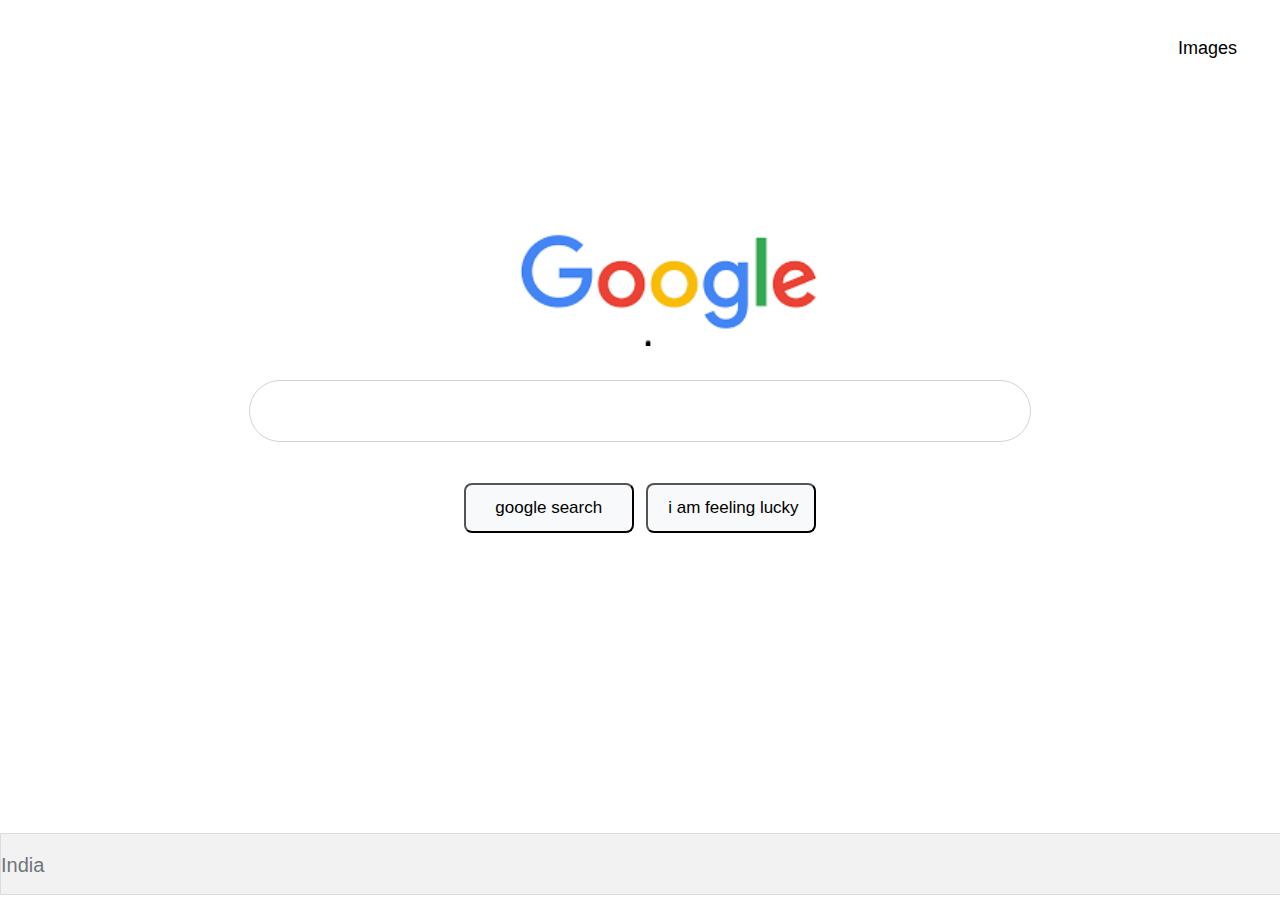
<file: index.html>
<!DOCTYPE html>
<html>
    <head>
        <meta name="viewport" content="width=device-width, initial-scale=1.0">
        <title>Google</title>
        <link rel="stylesheet" href="style.css">
        <link rel="icon" href='https://www.google.com/favicon.ico' type="image/x-icon">
    </head>
    <body>
        <div id="div1">
            <a href="images.html" class="links">
                Images
            </a>
        </div>
        <div id="div-img">
            <img src="download.png" alt="google_logo" id="google-img">
        </div>
        <div id="form-div">
            <form action="https://google.com/search">
                <div id="search-bar-div">
                    <input autofocus="autofocus" id="search-bar" type="text" name="q" />
                </div>
                <div id="submit-div">
                    <input class="submit-button" type="submit" name="google-search" value="google search"/>
                    <input class="submit-button" type="submit" name="btnI" value="i am feeling lucky"/>
                    
                </div>
            </form>
            <div id="last-div-1">
                <p id="India"> India </p>
            </div>
        </div>
    </body>
</html>
</file>
<file: style.css>
#div-2{
    text-align: center;
    margin: 20px;
    padding: 50px;
}
#div1{
    padding: 30px 20px;
    text-align: right;
}
body{
    font-family: Arial, sans-serif;
}
#div-img{
    text-align: center;
    margin-top: 20px;
    margin-bottom: 0;
    padding-top: 50px;
    padding-bottom: 30px;
}
.links,.links:active,.links.focus{
    margin: 10px;
    padding: 5px;
    text-decoration: none;
    color: inherit;
    font-size: 18px;
}
.links:hover{
    text-decoration: underline;

}
#google-img{
    width: 380px;

}
#submit-div{
    text-align: center;
    padding: 30px;
}
.submit-button{
    font-size: 17px;
    line-height: 24px;
    background-color: #f8f9fa;
    text-decoration: none;
    text-align: center;
    height: 50px;
    width:170px;
    border-radius:8px ;
    margin: 11px 4px;
    padding: 0px 20px;
    display: inline-block;

}
#search-bar-div{
    text-align: center;
}
.submit-button:hover{
    cursor: pointer;
    border: 1px solid #dadce0;
    box-shadow: 0 1px 1px rgba(0,0,0,0.1);
}
#search-bar{
    border: 1px solid lightgrey;
    padding: 0 40px;
    outline: none;
    width: 700px;
    height: 60px;
    color: rgba(0,0,0,0.87);
    font-weight: 10px;
    font-size: 22px;
    border-radius: 100px;
    background-image: url("https://cdn2.hubspot.net/hubfs/4004166/bioticresearch_website_assets/images/search_icon.png");
    ;
    background-repeat: no-repeat;
    background-position: left center;
}
#search-bar:hover,search-bar:active{
    border: 1px solid rgba(223,225,229,0);
    padding: 0 40px;
    background-image: url("https://cdn2.hubspot.net/hubfs/4004166/bioticresearch_website_assets/images/search_icon.png");
    background-repeat: no-repeat;
    background-position: left center;
    outline: none;
    color: rgba(0,0,0,0.87);
    font-weight: 10;
    font-size: 22px;
    width: 700px;
    height: 60px;
    border-radius: 100px;
    box-shadow: 0 1px 6px rgba(32,33,36,0.28);
}
#last-div-1{
    position: absolute;
    height: 60px;
    width: 1916px;
    background-color: #f2f2f2;
    bottom: 5px;
    left: 0;
    font-size: 20px;
    color: #70757a;
    right: 0 ;
    margin: 0;
    padding: 0;
    border: 1px solid #dadce0;
}
</file>
